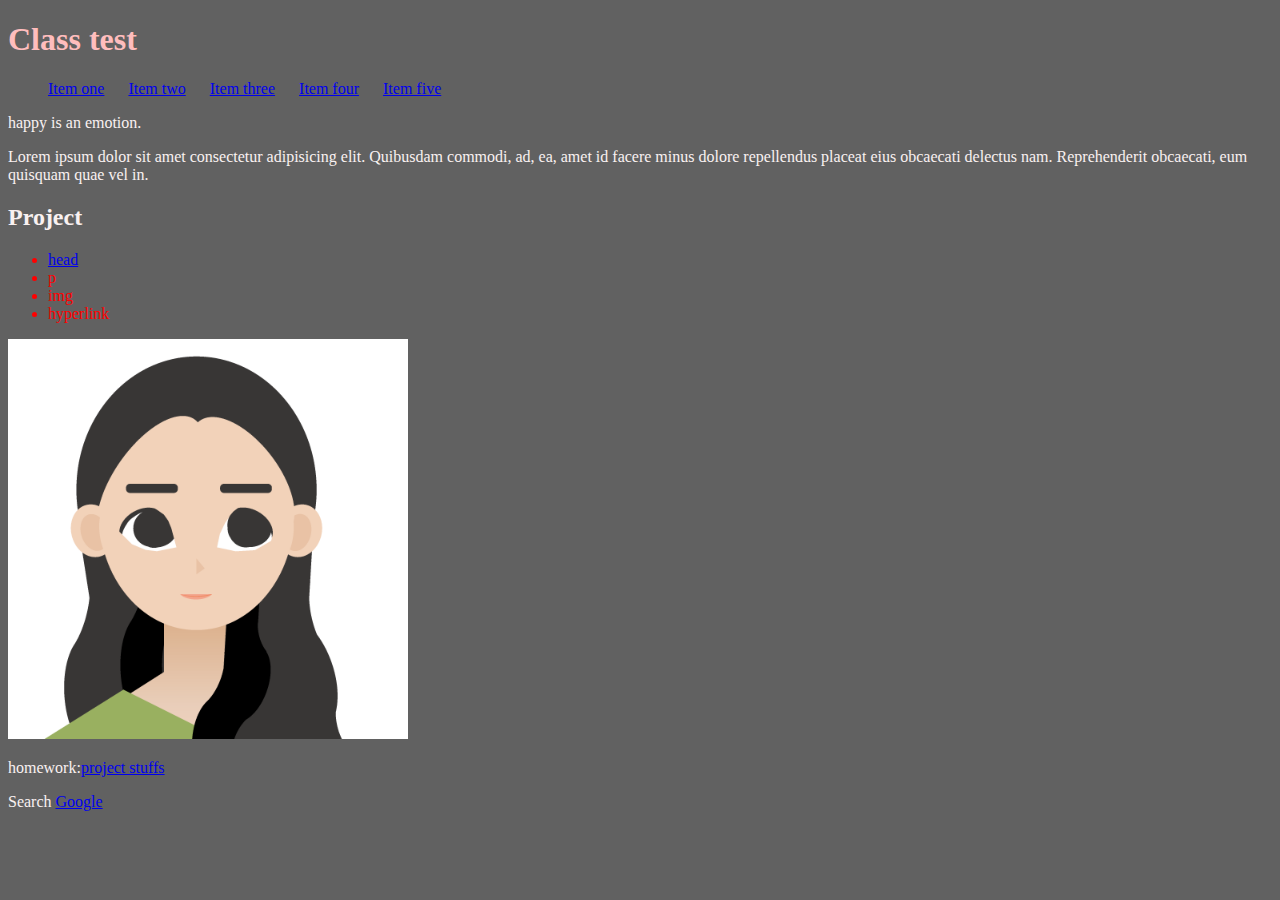
<file: index.html>
<!DOCTYPE html>
<html lang="en">
<head>
  <meta charset="UTF-8">
  <meta http-equiv="X-UA-Compatible" content="IE=edge">
  <meta name="viewport" content="width=device-width, initial-scale=1.0">
  <title>Class test</title>
  <link rel="stylesheet" href="css/style.css">
</head>
<body>
  <h1>Class test</h1>


<nav class="navcontainer">
    <ul class="navlist">
        <li id="active"><a href="#" class="current">Item one</a></li>
        <li><a href="#">Item two</a></li>
        <li><a href="#">Item three</a></li>
        <li><a href="#">Item four</a></li>
        <li><a href="#">Item five</a></li>
    </ul>
</nav>




  
  <p>happy is an emotion.</p>
  <p>Lorem ipsum dolor sit amet consectetur adipisicing elit. Quibusdam commodi, ad, ea, amet id facere minus dolore repellendus placeat eius obcaecati delectus nam. Reprehenderit obcaecati, eum quisquam quae vel in.</p>
  <h2>Project</h2>
  <ul>
    <li><a href="head">head</a></li>
    <li>p</li>
    <li>img</li>
    <li>hyperlink</li>
  </ul>
  
<div>
  <img src="images/Me1.png" alt="Q version selfie">
</div>

  <p>homework:<a href="portrait.html">project stuffs</a></p>
<p>Search <a href="http://google.com">Google</a></p>
</body>
</html>
</file>
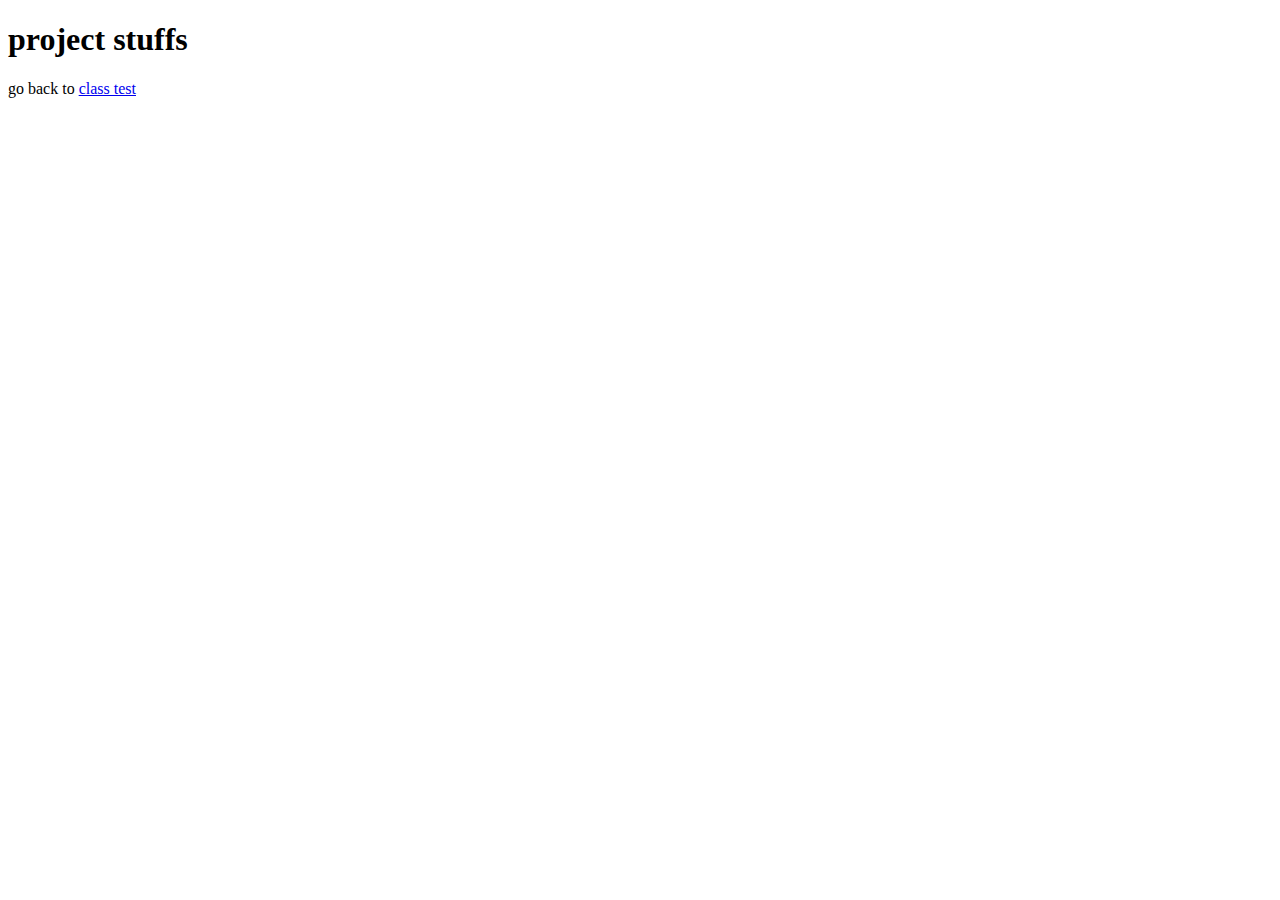
<file: portrait.html>
<!DOCTYPE html>
<html lang="en">
<head>
  <meta charset="UTF-8">
  <meta http-equiv="X-UA-Compatible" content="IE=edge">
  <meta name="viewport" content="width=device-width, initial-scale=1.0">
  <title>testing</title>
</head>
<body>
  <h1>project stuffs</h1>
<p>go back to <a href="index.html">class test</a></p>
</body>
</html>
</file>
<file: css/style.css>
body{
  color:#f9f1f1;
  background-color:#616161
}

h1{
  color:#ffbdbd
}

.navlist li
{
    display: inline; /* brings nav elements up next to each other */
    list-style-type: none; /* removes the bullet points */
    padding-right: 20px; /* spaces them out from each other. Adjust to suit your needs */
}


ul{
color:red;
}


/*Responsive Image Base*/
img,video{
  width:auto;
  heighht:auto;
  max-width:100%;
}

div img{
  width:400px;
}
</file>
